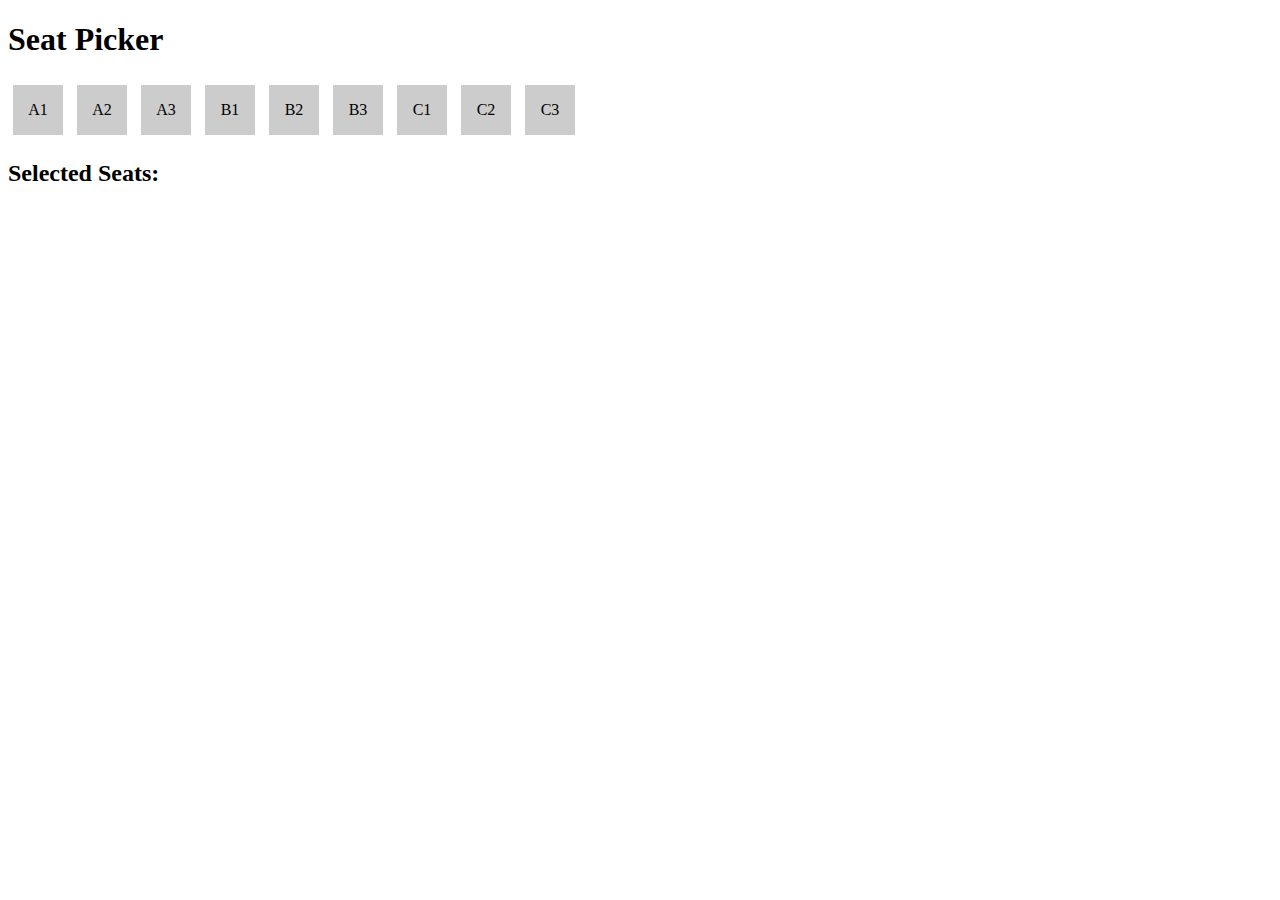
<file: selectseats.html>
<!DOCTYPE html>
<html>

<head>
    <title>Seat Picker</title>
    <style>
        .seat {
            width: 50px;
            height: 50px;
            background-color: #ccc;
            display: inline-block;
            margin: 5px;
            cursor: pointer;
            text-align: center;
            line-height: 50px;
        }

        .seat.selected {
            background-color: #ffcc00;
        }

        #selectedSeats {
            margin-top: 20px;
        }
    </style>
</head>

<body>
    <h1>Seat Picker</h1>
    <div id="seatMap">
        <div class="seat" data-price="50" data-position="A1">A1</div>
        <div class="seat" data-price="50" data-position="A2">A2</div>
        <div class="seat" data-price="50" data-position="A3">A3</div>
        <div class="seat" data-price="75" data-position="B1">B1</div>
        <div class="seat" data-price="75" data-position="B2">B2</div>
        <div class="seat" data-price="75" data-position="B3">B3</div>
        <div class="seat" data-price="100" data-position="C1">C1</div>
        <div class="seat" data-price="100" data-position="C2">C2</div>
        <div class="seat" data-price="100" data-position="C3">C3</div>
    </div>

    <h2>Selected Seats:</h2>
    <div id="selectedSeats"></div>

    <script>
    const seats = document.querySelectorAll('.seat');
    const selectedSeats = document.getElementById('selectedSeats');

    seats.forEach(seat => {
      seat.addEventListener('click', () => {
        seat.classList.toggle('selected');
        updateSelectedSeats();
      });
    });

    function updateSelectedSeats() {
      const selected = document.querySelectorAll('.seat.selected');
      let totalPrice = 0;
      let positions = '';

      selected.forEach(seat => {
        const price = parseInt(seat.getAttribute('data-price'));
        const position = seat.getAttribute('data-position');

        totalPrice += price;
        positions += position + ', ';
      });

      selectedSeats.textContent = positions.slice(0, -2) + ' | Total Price: $' + totalPrice;
    }
    </script>
</body>

</html>
</file>
